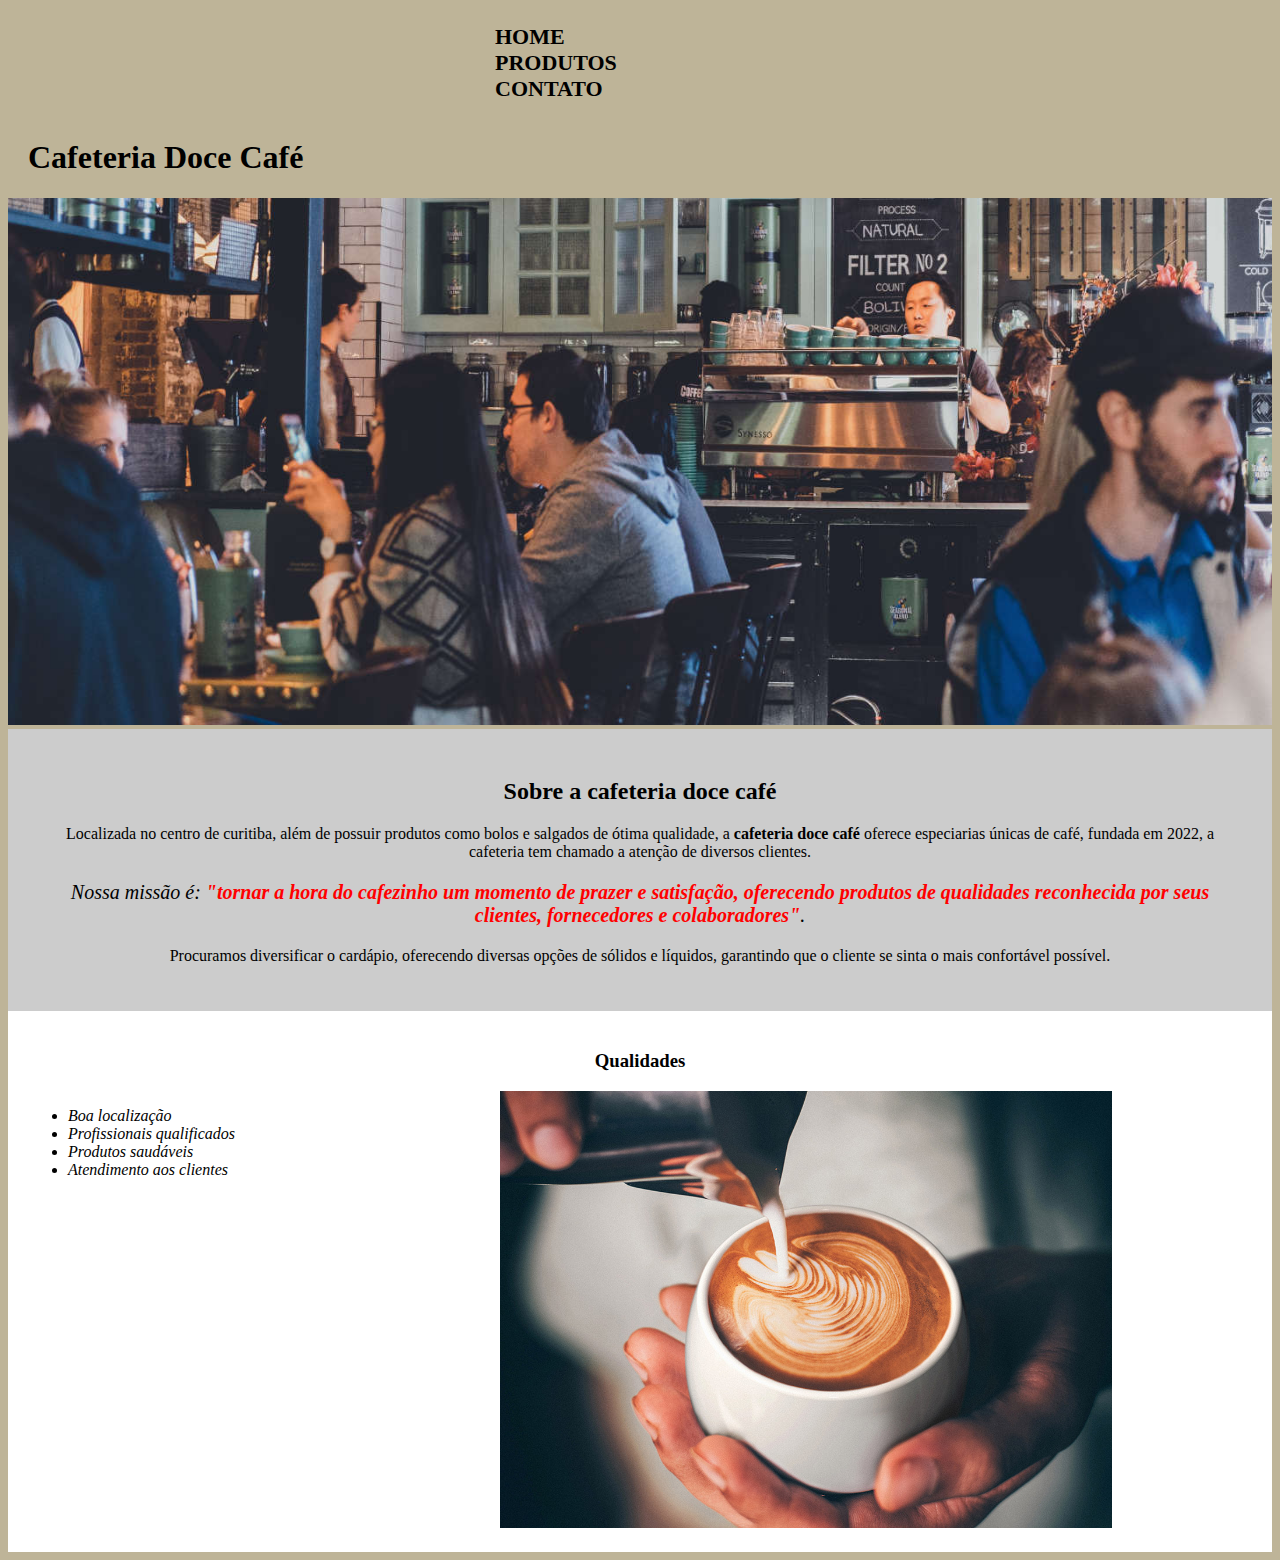
<file: index.html>
<!DOCTYPE html>
<html lang="pt-br">
  <head>
 	 <meta charset="UTF-8">
 	 <title>cafeteria doce café</title>
 	 <link rel="stylesheet" href="style-home.css">
  </head>

  <body>
	<header>
		<div class="caixa">
			<nav>
				<ul>
					<li><a href="index.html">Home</a></li>
					<li><a href="produtos.html">Produtos</a></a></li>
					<li><a href="contatos.html">Contato</a></li>
				</ul>
			</nav>
		</div>
	</header>

  	<header>
  		<h1 class="titulo-principal">Cafeteria Doce Café</h1>
  	</header>
        <img id="coffe" src= "coffes.jpg">
        <div class="principal">
  	        <h2 class="titulo-centralizado">Sobre a cafeteria doce café</h2>

  	        <p>Localizada no centro de curitiba, além de possuir produtos como bolos e salgados de ótima qualidade, a <strong>cafeteria doce café</strong> oferece especiarias únicas de café, fundada em 2022, a cafeteria tem chamado a atenção de diversos clientes.

  	        <p id="missao"><em>Nossa missão é: <strong>"tornar a hora do cafezinho um momento de prazer e satisfação, oferecendo produtos de qualidades reconhecida por seus clientes, fornecedores e colaboradores"</strong>.</em></p>

  	        <p>Procuramos diversificar o cardápio, oferecendo diversas opções de sólidos e líquidos, garantindo que o cliente se sinta o mais confortável possível.</p>
        </div>

        <div class="qualidades">
            <h3 class="titulo-centralizado">Qualidades</h3>

           <ul>
        	   <li class="itens">Boa localização</li>
        	   <li class="itens">Profissionais qualificados</li>
        	   <li class="itens">Produtos saudáveis</li>
        	   <li class="itens">Atendimento aos clientes</li>
           </ul>

           <img src="qualidades.jpg" class="imagemqualidades">
      </div>
   </body>
</html>
</file>
<file: style-home.css>
/*NAVEGAÇÃO ENTRE PAGINAS*/
.navegação {
    padding: 20px 0;
}

.caixa {
    position: relative;
    width: 400px;
    margin: 0 auto;
}

nav li {
    display: inline;
    margin: 0 0 0 15px;
}

nav a {
    text-transform: uppercase;
    color: black;
    font-weight: bold;
    font-size: 22px;
    text-decoration: none;    
 }

nav a:hover {
    color: rgb(255, 136, 0);
    text-decoration: underline;
}

/*HOME*/
body {
	background: #beb498;
}

#coffe {
	width: 100%;
}

.principal {
	background: #CCCCCC;
	padding: 30px;
}

.titulo-principal {
	padding-left: 20px;
}

.titulo-centralizado {
	text-align: center;
}

p{
   text-align: center;
}

#missao {
	font-size: 20px;
}

em strong {
	color: #FF0000;
}

.itens {
	font-style: italic
}

.qualidades {
	background: #FFFFFF;
	padding: 20px;
}

ul {
	display: inline-block;
	vertical-align: top;
	width: 20%;
	margin-right: 15%;
}   

.imagemqualidades {
	width: 50%;
}
</file>
